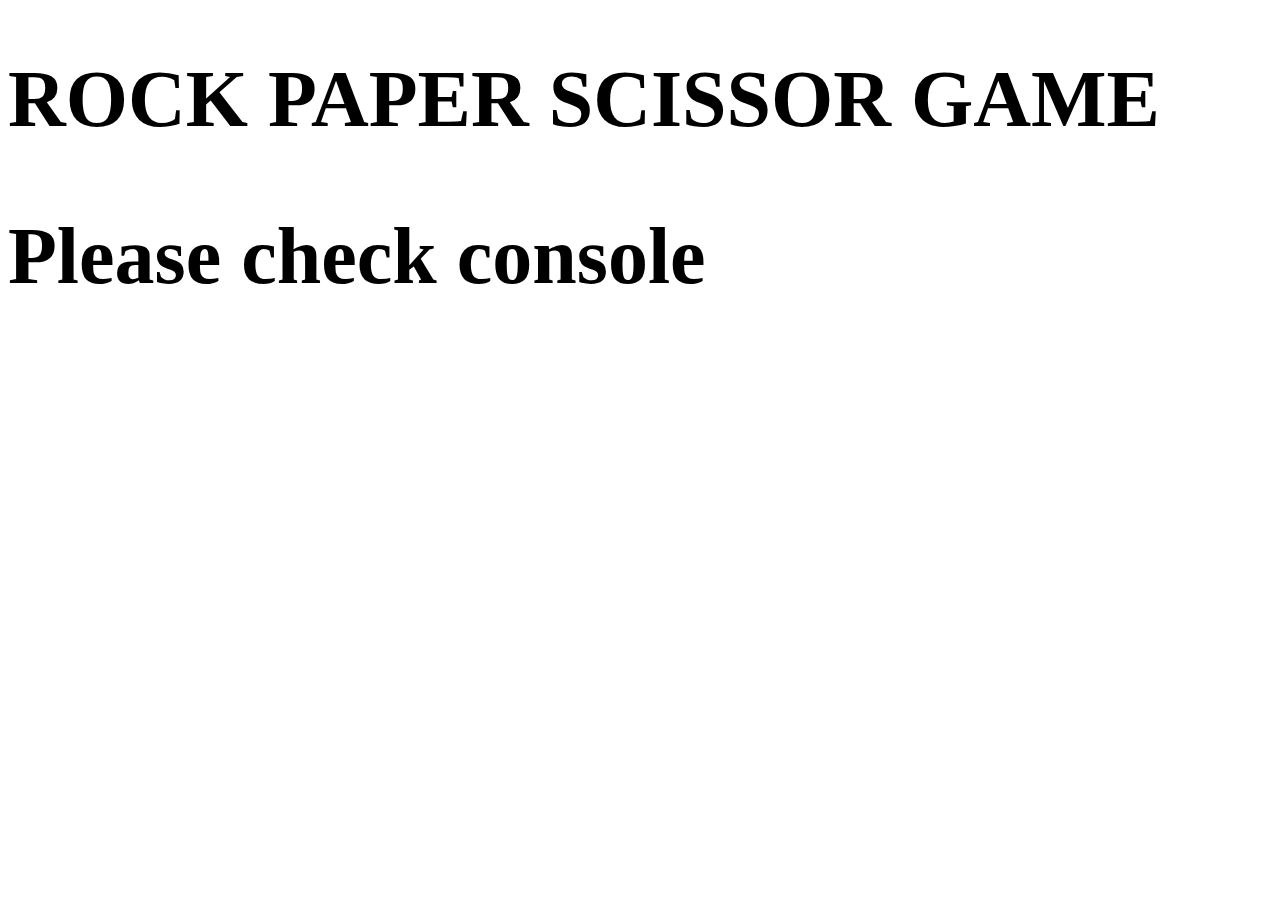
<file: JuegoPIEDRA´PAPEL OTIJERA/index.html>
<!DOCTYPE html>
<html lang="en">
<head>
    <meta charset="UTF-8">
    <meta name="viewport" content="width=device-width, initial-scale=1.0">
    <script src="script.js"></script>
    <link rel="stylesheet" href="style.css">
    <title>Rock Paper Scissor</title>
</head>
<body>
    <h1 class="color">ROCK PAPER SCISSOR GAME</h1>
    <h2 class="color">Please check console</h2>
</body>
</html>
</file>
<file: JuegoPIEDRA´PAPEL OTIJERA/style.css>
.color{
    font-size: 5rem;
}
</file>
